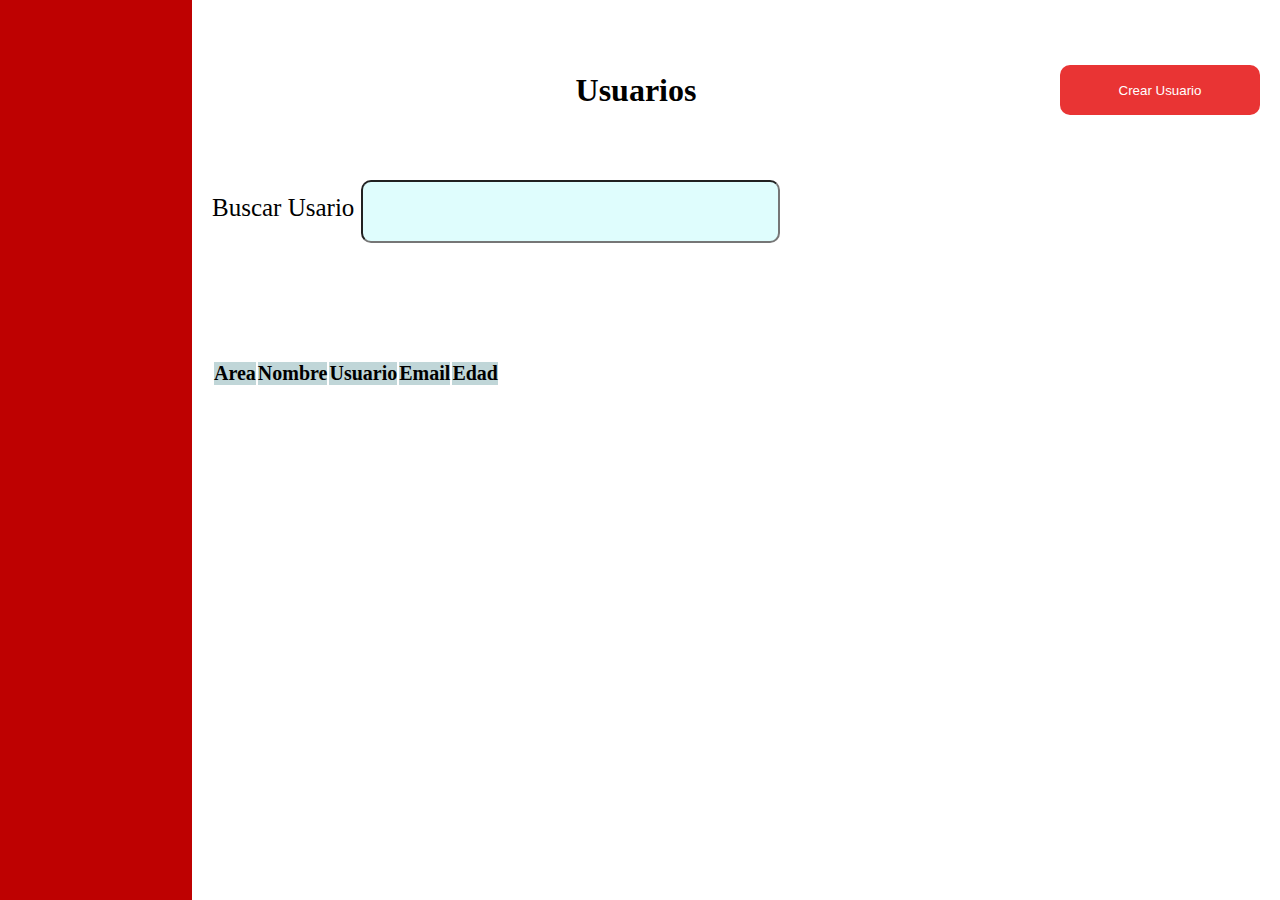
<file: index.html>
<!DOCTYPE html>
<html lang="en">
<head>
    <meta charset="UTF-8">
    <meta http-equiv="X-UA-Compatible" content="IE=edge">
    <meta name="viewport" content="width=device-width, initial-scale=1.0">
    <title>Document</title>
    <link href="https://cdn.jsdelivr.net/npm/bootstrap@5.3.0-alpha1/dist/css/bootstrap.min.css" rel="stylesheet" integrity="sha384-GLhlTQ8iRABdZLl6O3oVMWSktQOp6b7In1Zl3/Jr59b6EGGoI1aFkw7cmDA6j6gD" crossorigin="anonymous">
    <link rel="stylesheet" href="./style.css">
</head>
<body>
  <div class="red">
    
  </div>
    <div class="contenedor">
        <div class="navegacion">
            <div class="titulo">
                <h1>Usuarios</h1>
            </div>
            <div class="crear">
                <button id="crear">Crear Usuario</button>
            </div>
        </div>
        <div class="Buscar_Usuario">
            <label for="">Buscar Usario</label>
            <input id="buscar" type="text">
        </div>
        <div class="tabla">
            <table class="table">
                <thead>
                  <tr class="fila1">
                    <th scope="col">Area</th>
                    <th scope="col">Nombre</th>
                    <th scope="col">Usuario</th>
                    <th scope="col">Email</th>
                    <th scope="col">Edad</th>
                  </tr>
                </thead>
                <tbody id="tbody">
                  
                </tbody>
              </table>
        </div>
        

    </div>
    


    <script src="./main.js"></script>
</body>
</html>
</file>
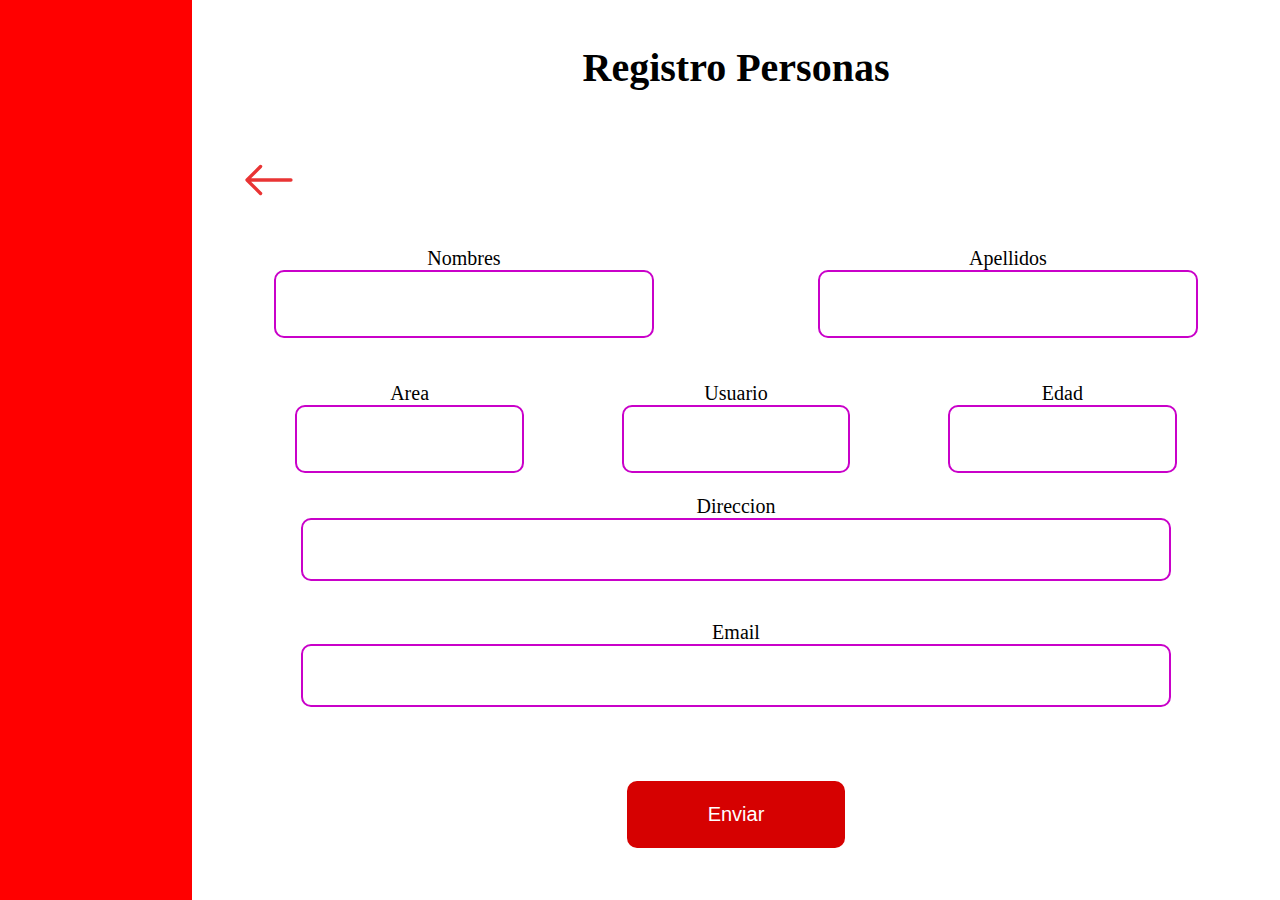
<file: index2.html>
<!DOCTYPE html>
<html lang="en">
<head>
    <meta charset="UTF-8">
    <meta http-equiv="X-UA-Compatible" content="IE=edge">
    <meta name="viewport" content="width=device-width, initial-scale=1.0">
    <title>Document</title>
    <link rel="stylesheet" href="https://cdn.jsdelivr.net/npm/bootstrap-icons@1.10.3/font/bootstrap-icons.css">
    <link rel="stylesheet" href="./style2.css">

</head>
<body>
    <div class="rojo">
    </div>
    <div class="contenedor">
        <form action="">
        <div class="title">
            <h1>Registro Personas</h1>
        </div>
        <div class="devolver">
            <img  id="devolver" src="./imagen/devolver.svg" alt="">
        </div>
        <div class="nombreApellido">
            <div class="nombres">
                <label for="">Nombres</label>
                <input id="nombre" type="text" required>
            </div>
            <div class="apellidos">
                <label for="">Apellidos</label>
                <input id="apellido" type="text"required>
            </div>
        </div>
        <div class="fila2">
            <div class="first">
                <label for="">Area</label>
                <input id="area" type="text" required>
            </div>
            <div class="second">
                <label for="Usuario">Usuario</label>
                <input id="usuario" type="text" required>
            </div>
            <div class="third">
                <label for="">Edad</label>
                <input id="edad" type="number" required>
            </div>
        </div>
        <div class="direccion">
            <label for="">Direccion</label>
            <input id="direccion" type="text" required>
        </div>
        <div class="email">
            <label for="">Email</label>
            <input id="email" type="email" required>
        </div>
        <div class="boton">
            <button id="boton">Enviar</button>
        </div>
        </form>
    </div>
    

    <script src="./main2.js"></script>
</body>
</html>
</file>
<file: style.css>
*{
    padding: 0;
    margin: 0;
    box-sizing: border-box;
}
html{
    height: 100%;
}
body{
    height: 100%;
    display: flex;
}
.red{
    width: 15%;
    height: 100%;
    background-color: rgb(190, 1, 1);
}
.contenedor{
    height: 100%;
    width: 85%;
    padding-left:20px ;
    padding-right:20px ;

}
.navegacion{
    height: 20%;
    width: 100%;
    display: flex;
}
.titulo{
    width: 100%;
    display: flex;
    justify-content: center;
    align-items: center;
}


.crear{
    display: flex;
    justify-content: center;
    align-items: center;
    
}
.crear button{
    width: 200px;
    height: 50px;
    border: none;
    background-color: rgb(233, 52, 52);
    color: white;
    border-radius: 10px;
}
.Buscar_Usuario{
    height: 20%;
    font-size: 25px;
}
.Buscar_Usuario input{
    width: 40%;
    height: 35%;
    border-radius: 10px;
    background-color: rgb(223, 253, 253);
}

.fila1{
    font-size: 20px;
    background-color: rgb(192, 214, 216);

}
</file>
<file: style2.css>
*{
    padding: 0;
    margin: 0;
    box-sizing: border-box;
}
html{
    height: 100%;
}
body{
    height: 100%;
    display: flex;
}
.rojo{
    width: 15%;
    height: 100%;
    background-color: red;
}
.contenedor{
    width: 85%;
    height: 100%;
    display: flex;
    flex-direction: column;
    justify-content: center;
}
form{
    height: 100%;
    width: 100%;
}
.title{
    width: 100%;
    height: 15%;
    display: flex;
    align-items:center ;
    justify-content: center;
    font-size: 20px;
}
.devolver{
    height: 10%;
    display: flex;
    align-items: center;
}
.devolver img{
    height: 60%;
    margin-left: 50px;
}
.nombreApellido{
    height: 15%;
    width: 100%;
    display: flex;
    align-items: center;
    justify-content: center;
}
.nombres{
    width: 50%;
    height: 100%;
    display: flex;
    flex-direction:column;
    align-items: center;
    justify-content: center;
}
.apellidos{
    width: 50%;
    height: 100%;
    display: flex;
    flex-direction:column;
    align-items: center;
    justify-content: center;
}
.nombreApellido input{
    width: 70%;
    height: 50%;
    border-radius:10px ;
}
.fila2{
    height: 15%;
    display: flex;
    justify-content: center;
}
.first{
    width: 30%;
    height: 100%;
    display: flex;
    flex-direction:column;
    align-items: center;
    justify-content: center;
}
.second{
    width: 30%;
    height: 100%;
    display: flex;
    flex-direction:column;
    align-items: center;
    justify-content: center;
}
.third{
    width: 30%;
    height: 100%;
    display: flex;
    flex-direction:column;
    align-items: center;
    justify-content: center;
}
.fila2 input{
    height: 50%;
    width: 70%;
    border-radius:10px;
}
.direccion{
    height: 14%;
    flex-direction: column;
    display: flex;
    align-items: center;
}

.direccion input{
    width: 80%;
    height: 50%;
    border-radius:10px ;
}
.email{
    height: 14%;
    flex-direction: column;
    display: flex;
    align-items: center;
}
.email input{
    width: 80%;
    height: 50%;
    border-radius:10px ;
}
.boton{
    height: 15%;
    width: 100%;
    display: flex;
    justify-content: center;
    align-items: center;
}
.boton button{
    width: 20%;
    height: 50%;
    border: none;
    background-color: rgb(214, 1, 1);
    border-radius: 10px;
    color: white;
    font-size: 20px;
}
input{
    border:solid 2px rgb(201, 1, 201);
}
label{
    font-size: 20px;
}
</file>
